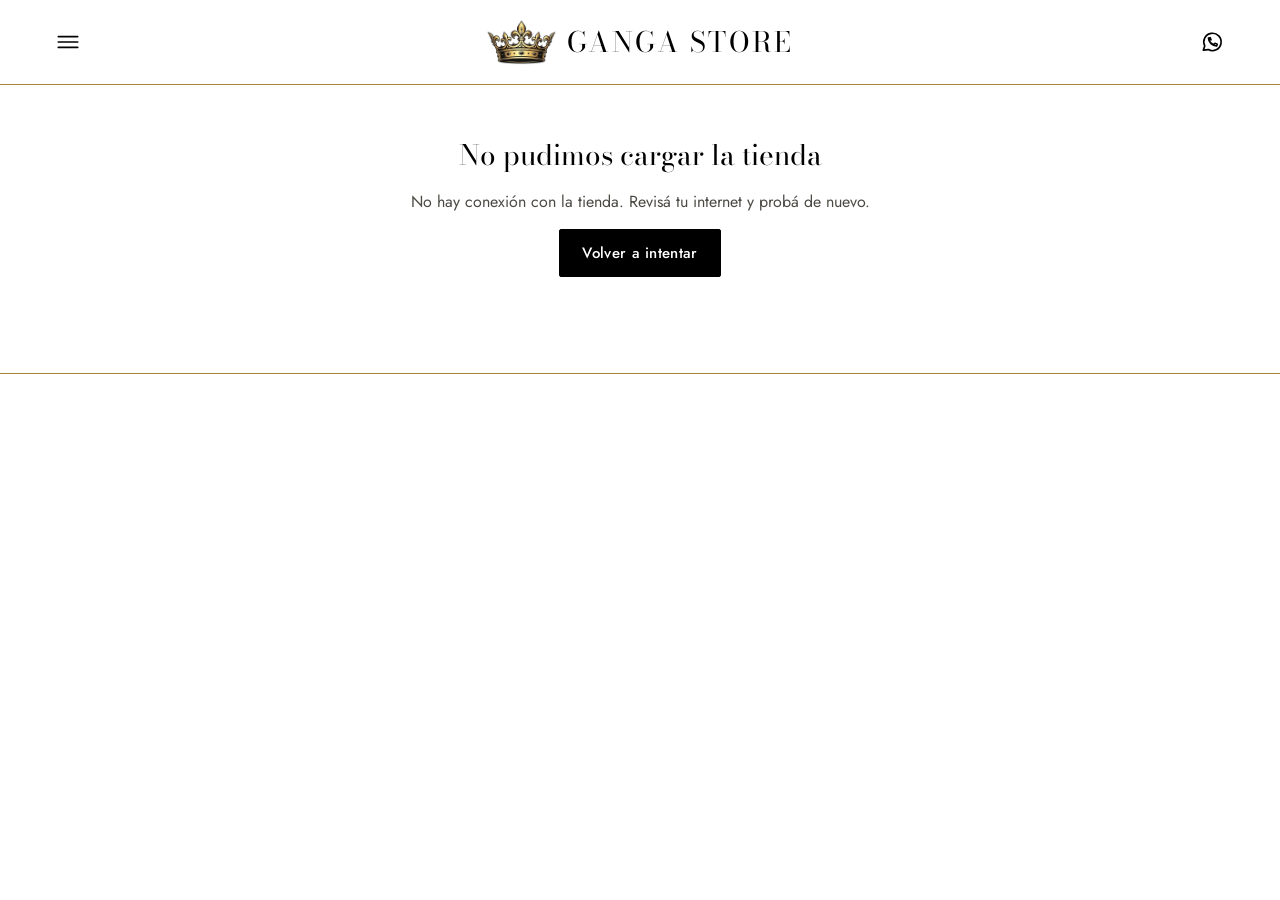
<file: index.html>
<!doctype html>
<html lang="es-AR" data-tema="minimal">
<head>
  <meta charset="utf-8">
  <meta name="viewport" content="width=device-width, initial-scale=1, viewport-fit=cover">
  <title>Ganga Store | Luxury clothing</title>
  <meta name="description" content="Ganga Store: indumentaria de lujo en Argentina. Remeras, chombas, pantalones, camperas y buzos. Consultá por WhatsApp.">
  <meta name="theme-color" content="#ffffff">
  <meta property="og:title" content="Ganga Store | Luxury clothing">
  <meta property="og:description" content="Indumentaria de lujo. Mirá las promos del mes y consultanos por WhatsApp.">
  <meta property="og:image" content="img/marca/apple-touch-icon.png">
  <link rel="icon" type="image/png" href="img/marca/favicon.png">
  <link rel="apple-touch-icon" href="img/marca/apple-touch-icon.png">
  <link rel="preconnect" href="https://tjeaystgaqslgtgkgogw.supabase.co" crossorigin>
  <link rel="preload" href="fuentes/bodoni-moda-latin-opsz-normal.woff2" as="font" type="font/woff2" crossorigin>
  <link rel="stylesheet" href="css/fuentes.css">
  <link rel="stylesheet" href="css/base.css">
  <link rel="stylesheet" href="css/tienda.css">
  <link rel="stylesheet" href="css/temas.css">
</head>
<body>
  <a class="skip" href="#main">Saltar al contenido</a>

  <a class="cinta" id="cinta" hidden></a>

  <header class="cab">
    <div class="cab-in">
      <button class="cab-boton" id="abrirMenu" type="button" aria-label="Ver categorías" aria-expanded="false" aria-controls="cajon"></button>
      <a class="marca" href="#/" aria-label="Ganga Store, ir al inicio">
        <img src="img/marca/corona.png" alt="" width="311" height="203">
        <span class="marca-nombre">GANGA STORE</span>
      </a>
      <a class="cab-boton" id="cabWhatsapp" href="#/contacto" aria-label="Escribinos por WhatsApp"></a>
    </div>
  </header>
  <div class="tema-guirnalda" aria-hidden="true"></div>

  <div class="velo" id="velo"></div>
  <nav class="cajon" id="cajon" aria-label="Categorías" aria-hidden="true">
    <div class="cajon-cab">
      <h2>Categorías</h2>
      <button class="cab-boton" id="cerrarMenu" type="button" aria-label="Cerrar"></button>
    </div>
    <div class="cajon-cuerpo" id="cajonCuerpo"></div>
    <div class="cajon-pie" id="cajonPie"></div>
  </nav>

  <main id="main" tabindex="-1">
    <div class="cargando"><img src="img/marca/corona.png" alt="Cargando la tienda"></div>
  </main>

  <footer class="pie" id="pie"></footer>
  <div class="toast-zona" id="toasts" aria-live="polite"></div>

  <script src="js/config.js"></script>
  <script src="js/core.js"></script>
  <script src="js/db.js"></script>
  <script src="js/temas.js"></script>
  <script src="js/visitas.js"></script>
  <script src="js/tienda.js"></script>
</body>
</html>
</file>
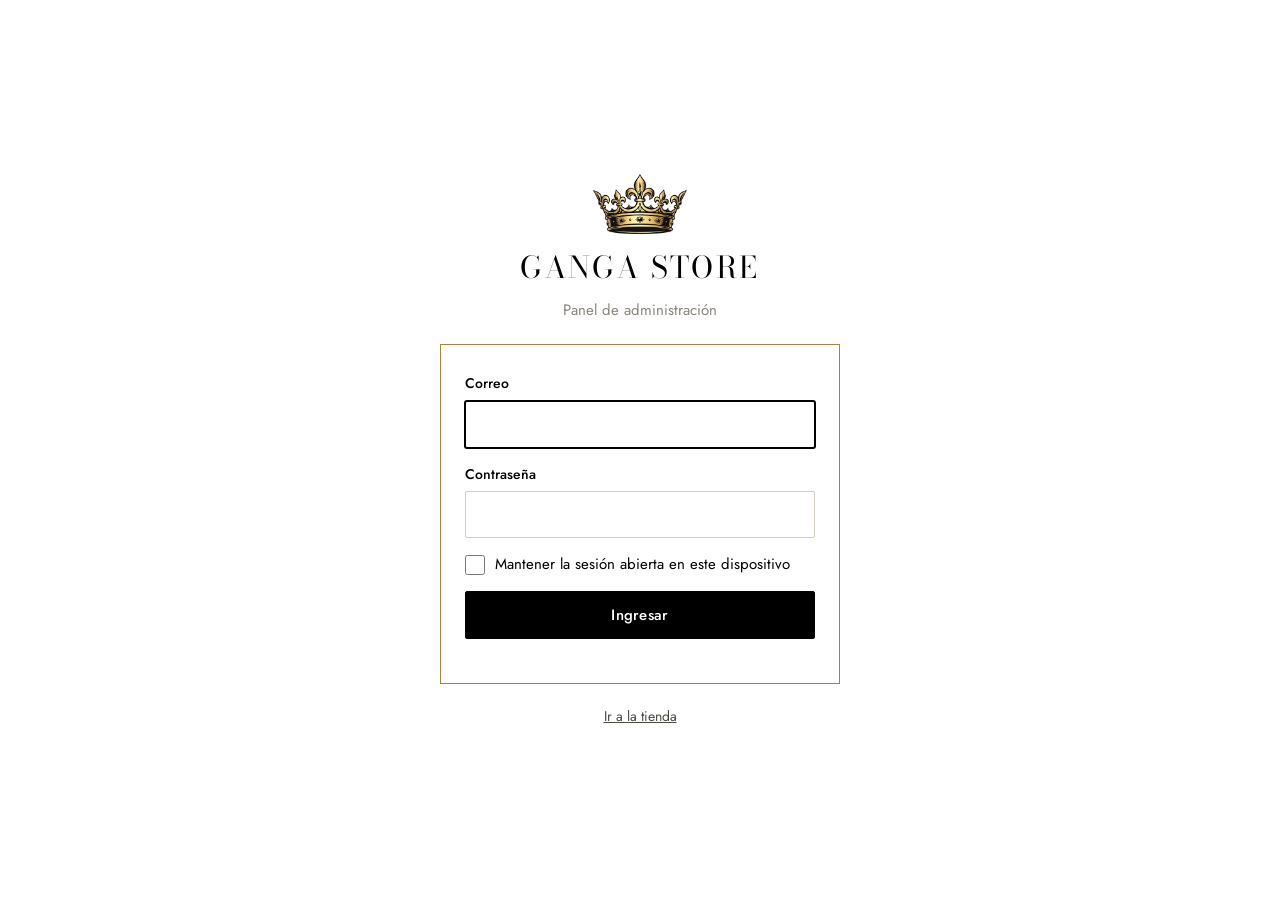
<file: admin.html>
<!doctype html>
<html lang="es-AR" data-tema="minimal">
<head>
  <meta charset="utf-8">
  <meta name="viewport" content="width=device-width, initial-scale=1, viewport-fit=cover">
  <meta name="robots" content="noindex, nofollow">
  <title>Panel | Ganga Store</title>
  <meta name="theme-color" content="#ffffff">
  <link rel="icon" type="image/png" href="img/marca/favicon.png">
  <link rel="apple-touch-icon" href="img/marca/apple-touch-icon.png">
  <link rel="stylesheet" href="css/fuentes.css">
  <link rel="stylesheet" href="css/base.css">
  <link rel="stylesheet" href="css/tienda.css">
  <link rel="stylesheet" href="css/admin.css">
</head>
<body>
  <main class="login"><img src="img/marca/corona.png" alt="Cargando el panel" style="width:72px;opacity:.8"></main>
  <script src="js/config.js"></script>
  <script src="js/vendor/supabase.js"></script>
  <script src="js/core.js"></script>
  <script src="js/db.js"></script>
  <script src="js/temas.js"></script>
  <script src="js/visitas.js"></script>
  <script src="js/admin/base.js"></script>
  <script src="js/admin/panel.js"></script>
  <script src="js/admin/catalogo.js"></script>
  <script src="js/admin/promos.js"></script>
  <script src="js/admin/cuentas.js"></script>
  <script src="js/admin/ajustes.js"></script>
</body>
</html>
</file>
<file: css/fuentes.css>
/* Tipografías alojadas en el propio sitio (licencia SIL Open Font License) */
@font-face { font-family: 'Bodoni Moda'; font-style: normal; font-weight: 400 900; font-display: swap; src: url(../fuentes/bodoni-moda-latin-opsz-normal.woff2) format('woff2-variations'), url(../fuentes/bodoni-moda-latin-opsz-normal.woff2) format('woff2'); }
@font-face { font-family: 'Bodoni Moda'; font-style: italic; font-weight: 400 900; font-display: swap; src: url(../fuentes/bodoni-moda-latin-opsz-italic.woff2) format('woff2-variations'), url(../fuentes/bodoni-moda-latin-opsz-italic.woff2) format('woff2'); }
@font-face { font-family: 'Jost'; font-style: normal; font-weight: 400; font-display: swap; src: url(../fuentes/jost-latin-400-normal.woff2) format('woff2'); }
@font-face { font-family: 'Jost'; font-style: normal; font-weight: 500; font-display: swap; src: url(../fuentes/jost-latin-500-normal.woff2) format('woff2'); }
</file>
<file: css/base.css>
/* Ganga Store — base compartida: tokens, tipografía y controles */
:root {
  --paper: #ffffff;
  --paper-2: #f6f5f2;
  --paper-3: #eeebe5;
  --ink: #000000;
  --ink-2: #4c4943;
  --ink-3: #8a857c;
  --line: #e8e4db;
  --line-2: #d5cfc2;
  --gold: #a8843a;
  --gold-ink: #7c5f24;
  --gold-soft: #f4eddc;
  --accent: #000000;
  --on-accent: #ffffff;
  --hero-bg: #000000;
  --hero-ink: #ffffff;
  --hero-ink-2: #cfc8bb;
  --hero-gold: #d6b66c;
  --cinta-bg: #000000;
  --cinta-ink: #ecdcb3;
  --ok: #2f6b45;
  --warn: #8a5d0c;
  --danger: #a1281d;
  --serif: 'Bodoni Moda', 'Bodoni 72', Didot, 'Times New Roman', serif;
  --sans: 'Jost', Futura, 'Century Gothic', 'Avenir Next', system-ui, sans-serif;
  --r: 2px;
  --gutter: 16px;
  --max: 1240px;
  color-scheme: light;
}
@media (min-width: 720px) { :root { --gutter: 32px; } }

*, *::before, *::after { box-sizing: border-box; }
html { -webkit-text-size-adjust: 100%; scroll-behavior: smooth; }
@media (prefers-reduced-motion: reduce) {
  html { scroll-behavior: auto; }
  *, *::before, *::after { animation-duration: .001ms !important; animation-iteration-count: 1 !important; transition-duration: .001ms !important; }
}
body {
  margin: 0; background: var(--paper); color: var(--ink);
  font-family: var(--sans); font-size: 16px; line-height: 1.55; font-weight: 400;
  -webkit-font-smoothing: antialiased; text-rendering: optimizeLegibility;
  overflow-x: hidden;
}
img, svg { display: block; max-width: 100%; }
a { color: inherit; }
button, input, select, textarea { font: inherit; color: inherit; }
button { cursor: pointer; }
h1, h2, h3, h4 { margin: 0; font-weight: 400; }
p { margin: 0; }
ul, ol { margin: 0; padding: 0; list-style: none; }
fieldset { border: 0; margin: 0; padding: 0; min-width: 0; }
[hidden] { display: none !important; }
:focus-visible { outline: 2px solid var(--gold); outline-offset: 2px; }

.ic { width: 22px; height: 22px; flex: none; }
.serif { font-family: var(--serif); }
.sr { position: absolute !important; width: 1px; height: 1px; overflow: hidden; clip: rect(0 0 0 0); white-space: nowrap; }
.skip { position: absolute; left: 8px; top: -60px; z-index: 100; background: var(--ink); color: var(--paper); padding: 10px 14px; }
.skip:focus { top: 8px; }
.num { font-variant-numeric: tabular-nums; }

/* ---------- botones ---------- */
.btn {
  display: inline-flex; align-items: center; justify-content: center; gap: 10px;
  min-height: 48px; padding: 12px 22px; border: 1px solid var(--accent); border-radius: var(--r);
  background: var(--accent); color: var(--on-accent); text-decoration: none;
  font-size: 15px; font-weight: 500; letter-spacing: .02em; line-height: 1.2;
  transition: background .2s, color .2s, border-color .2s, opacity .2s;
}
.btn:hover { opacity: .88; }
.btn:disabled { opacity: .45; cursor: not-allowed; }
.btn .ic { width: 20px; height: 20px; }
.btn-linea { background: transparent; color: var(--ink); border-color: var(--ink); }
.btn-linea:hover { background: var(--ink); color: var(--paper); opacity: 1; }
.btn-suave { background: var(--paper-2); color: var(--ink); border-color: var(--line); }
.btn-suave:hover { border-color: var(--ink-3); opacity: 1; }
.btn-peligro { background: var(--danger); border-color: var(--danger); color: #fff; }
.btn-chico { min-height: 38px; padding: 8px 14px; font-size: 14px; }
.btn-block { width: 100%; }
.btn-icono { min-height: 40px; width: 40px; padding: 0; background: transparent; border-color: transparent; color: var(--ink); }
.btn-icono:hover { background: var(--paper-2); opacity: 1; }

/* ---------- formularios ---------- */
.campo { display: grid; gap: 6px; }
.campo > span, .etiqueta { font-size: 14px; font-weight: 500; color: var(--ink); }
.campo small, .ayuda { font-size: 13px; color: var(--ink-3); line-height: 1.45; }
.input, .campo :where(input:not([type=checkbox], [type=radio], [type=color], [type=file]), select, textarea) {
  width: 100%; min-height: 46px; padding: 10px 12px; border: 1px solid var(--line-2); border-radius: var(--r);
  background: var(--paper); color: var(--ink); font-size: 16px;
}
.campo :where(textarea) { min-height: 110px; resize: vertical; line-height: 1.5; }
.campo :where(input, select, textarea):focus, .input:focus { outline: none; border-color: var(--ink); box-shadow: 0 0 0 1px var(--ink); }
.campo [aria-invalid="true"] { border-color: var(--danger); }
.error-campo { color: var(--danger); font-size: 13px; }

/* ---------- avisos ---------- */
.toast-zona { position: fixed; left: 50%; bottom: 20px; transform: translateX(-50%); z-index: 90; display: grid; gap: 8px; width: min(92vw, 420px); pointer-events: none; }
.toast { background: var(--ink); color: var(--paper); padding: 12px 16px; border-radius: var(--r); font-size: 15px; box-shadow: 0 8px 30px rgba(0,0,0,.18); animation: toast-in .25s ease-out; pointer-events: auto; }
.toast.error { background: var(--danger); color: #fff; }
@keyframes toast-in { from { transform: translateY(8px); opacity: 0; } }
</file>
<file: css/tienda.css>
/* Ganga Store — vista de clientes */

.envoltura { width: 100%; max-width: var(--max); margin: 0 auto; padding: 0 var(--gutter); }

/* ---------- cinta superior (mensaje del tema o de la promo) ---------- */
.cinta {
  display: block; background: var(--cinta-bg); color: var(--cinta-ink); text-align: center;
  font-size: 13.5px; letter-spacing: .02em; padding: 9px var(--gutter); text-decoration: none; line-height: 1.35;
}
a.cinta:hover { text-decoration: underline; text-underline-offset: 3px; }

/* ---------- cabecera ---------- */
.cab {
  position: sticky; top: 0; z-index: 30; background: var(--paper);
  border-bottom: 1px solid var(--gold);
}
.cab-in { display: grid; grid-template-columns: 48px 1fr 48px; align-items: center; height: 68px; max-width: var(--max); margin: 0 auto; padding: 0 calc(var(--gutter) - 8px); }
.cab-boton { display: grid; place-items: center; width: 48px; height: 48px; border: 0; background: none; color: var(--ink); border-radius: 50%; text-decoration: none; }
.cab-boton:hover { background: var(--paper-2); }
.cab-boton .ic { width: 26px; height: 26px; }
.marca { justify-self: center; display: flex; align-items: center; gap: 10px; text-decoration: none; color: var(--ink); }
.marca img { height: 34px; width: auto; }
.marca-nombre { font-family: var(--serif); font-size: 21px; letter-spacing: .09em; line-height: 1; white-space: nowrap; font-optical-sizing: auto; }
@media (min-width: 720px) {
  .cab-in { height: 84px; }
  .marca img { height: 46px; }
  .marca-nombre { font-size: 28px; }
}
/* guirnalda de temporada: debajo de la cabecera; sobre el cartel principal en el inicio y se va al hacer scroll */
.tema-guirnalda { position: relative; z-index: 5; height: 24px; pointer-events: none; overflow: hidden; color: var(--ink); }
.tema-guirnalda:empty { display: none; }
body.con-hero .tema-guirnalda { margin-bottom: -24px; }
.tema-guirnalda svg { width: 100%; height: 100%; }

/* ---------- cajón de categorías ---------- */
.velo { position: fixed; inset: 0; background: rgba(0,0,0,.42); z-index: 40; opacity: 0; pointer-events: none; transition: opacity .25s; }
.velo.abierto { opacity: 1; pointer-events: auto; }
.cajon {
  position: fixed; top: 0; left: 0; bottom: 0; z-index: 50; width: min(88vw, 380px);
  background: var(--paper); color: var(--ink); transform: translateX(-102%); transition: transform .3s cubic-bezier(.2,.7,.2,1);
  display: flex; flex-direction: column; border-right: 1px solid var(--gold); visibility: hidden;
}
.cajon.abierto { transform: none; visibility: visible; }
.cajon-cab { display: flex; align-items: center; justify-content: space-between; padding: 12px 8px 12px 24px; border-bottom: 1px solid var(--line); }
.cajon-cab h2 { font-family: var(--serif); font-size: 22px; }
.cajon-cuerpo { flex: 1; overflow-y: auto; padding: 8px 0 24px; }
.cajon-cats a, .cajon-links a {
  display: flex; align-items: baseline; justify-content: space-between; gap: 12px;
  padding: 14px 24px; text-decoration: none; color: var(--ink);
}
.cajon-cats a { font-family: var(--serif); font-size: 26px; line-height: 1.15; }
.cajon-cats a small { font-family: var(--sans); font-size: 13px; color: var(--ink-3); }
.cajon-cats a:hover, .cajon-links a:hover, .cajon a[aria-current="page"] { background: var(--paper-2); }
.cajon-cats a[aria-current="page"] { box-shadow: inset 3px 0 0 var(--gold); }
.cajon-links { margin-top: 12px; padding-top: 12px; border-top: 1px solid var(--line); }
.cajon-links a { font-size: 16px; padding: 12px 24px; }
.cajon-pie { padding: 16px 24px 24px; border-top: 1px solid var(--line); font-size: 14px; color: var(--ink-2); }
.estado { display: inline-flex; align-items: center; gap: 8px; }
.estado::before { content: ''; width: 8px; height: 8px; border-radius: 50%; background: var(--ink-3); }
.estado.abierto::before { background: var(--ok); box-shadow: 0 0 0 3px color-mix(in srgb, var(--ok) 20%, transparent); }

/* ---------- héroe de promociones ---------- */
.hero-zona { position: relative; }
.hero-pista { display: flex; overflow-x: auto; scroll-snap-type: x mandatory; scrollbar-width: none; }
.hero-pista::-webkit-scrollbar { display: none; }
.hero {
  position: relative; flex: 0 0 100%; scroll-snap-align: start; overflow: hidden;
  background: var(--hero-bg); color: var(--hero-ink); isolation: isolate;
}
.hero--claro { background: var(--paper); color: var(--ink); --hero-ink: var(--ink); --hero-ink-2: var(--ink-2); --hero-gold: var(--gold); }
.hero--claro .hero-in { outline: 1px solid var(--gold); outline-offset: -12px; }
.hero--imagen { background: #000 var(--hero-img) center / cover no-repeat; }
.hero--imagen::before { content: ''; position: absolute; inset: 0; background: linear-gradient(90deg, rgba(0,0,0,.78), rgba(0,0,0,.35) 70%, rgba(0,0,0,.15)); z-index: -1; }
.hero-in {
  max-width: var(--max); margin: 0 auto; padding: 36px calc(var(--gutter) + 8px) 40px;
  display: grid; gap: 28px; position: relative; z-index: 1;
}
.hero-txt { display: grid; gap: 14px; align-content: start; max-width: 34rem; }
.hero-etiqueta { font-size: 15px; color: var(--hero-gold); letter-spacing: .03em; }
.hero-num { font-family: var(--serif); color: var(--hero-gold); line-height: .78; display: flex; align-items: flex-start; font-size: clamp(8.5rem, 42vw, 15.5rem); letter-spacing: -.04em; margin: 2px 0 6px -.04em; font-optical-sizing: auto; font-variation-settings: 'opsz' 96; }
.hero-num .pc { font-size: .42em; letter-spacing: 0; margin: .06em 0 0 .04em; }
.hero-num .off { font-size: .2em; font-style: italic; letter-spacing: 0; align-self: flex-end; margin: 0 0 .25em .1em; color: var(--hero-ink); }
.hero-tit { font-family: var(--serif); font-size: clamp(2.1rem, 8vw, 3.6rem); line-height: 1.02; letter-spacing: -.01em; text-wrap: balance; }
.hero-desc { color: var(--hero-ink-2); font-size: 17px; max-width: 30rem; text-wrap: pretty; }
.cuenta { display: flex; gap: 6px; align-items: stretch; margin-top: 4px; }
.cuenta-titulo { font-size: 14px; color: var(--hero-ink-2); margin-top: 6px; }
.cuenta-u { min-width: 62px; padding: 8px 6px 7px; text-align: center; border: 1px solid color-mix(in srgb, var(--hero-gold) 55%, transparent); border-radius: var(--r); }
.cuenta-u b { display: block; font-size: 26px; font-weight: 500; line-height: 1.1; font-variant-numeric: tabular-nums; }
.cuenta-u small { font-size: 12px; color: var(--hero-ink-2); }
.hero .btn { justify-self: start; margin-top: 10px; }
.btn-oro { background: var(--hero-gold); border-color: var(--hero-gold); color: var(--hero-bg); }
.hero--claro .btn-oro { background: var(--ink); border-color: var(--ink); color: var(--paper); }
.hero-fotos { display: grid; grid-template-columns: repeat(3, 1fr); gap: 8px; align-self: end; }
.hero-fotos a { display: block; background: var(--paper-2); aspect-ratio: 4 / 5; overflow: hidden; }
.hero-fotos img { width: 100%; height: 100%; object-fit: cover; }
.hero-fotos a:nth-child(2) { transform: translateY(-18px); }
.hero-producto .hero-fotos { grid-template-columns: 1fr; max-width: 420px; }
.hero-producto .hero-fotos a:nth-child(2) { transform: none; }
.tema-hero { position: absolute; top: 0; right: 0; width: 36vw; height: 29vw; pointer-events: none; z-index: 0; opacity: .85; }
@media (min-width: 900px) { .tema-hero { width: 380px; height: 300px; opacity: .9; } }
.tema-hero svg { width: 100%; height: 100%; }
.hero-puntos { position: absolute; left: 0; right: 0; bottom: 12px; display: flex; justify-content: center; gap: 4px; z-index: 2; }
.hero-puntos button { width: 28px; height: 28px; border: 0; background: none; display: grid; place-items: center; padding: 0; }
.hero-puntos button::after { content: ''; width: 8px; height: 8px; border-radius: 50%; border: 1px solid var(--hero-gold); }
.hero-puntos button[aria-current="true"]::after { background: var(--hero-gold); }
@media (min-width: 900px) {
  .hero-in { grid-template-columns: minmax(0, 1fr) minmax(0, 1.05fr); align-items: center; padding: 64px var(--gutter) 72px; gap: 48px; }
  .hero--claro .hero-in { outline-offset: -20px; padding: 72px 56px 80px; }
  .hero-num { font-size: clamp(11rem, 17vw, 16rem); }
  .hero-fotos { gap: 14px; }
  .hero-fotos a:nth-child(2) { transform: translateY(-36px); }
  .hero-producto .hero-fotos { justify-self: center; width: 100%; }
}

/* ---------- secciones ---------- */
.seccion { padding: 56px 0; }
.seccion + .seccion { padding-top: 8px; }
.seccion-cab { display: flex; align-items: baseline; justify-content: space-between; gap: 16px; margin-bottom: 22px; }
.seccion-tit { font-family: var(--serif); font-size: clamp(1.9rem, 6vw, 2.6rem); line-height: 1.05; }
.seccion-cab a { font-size: 15px; color: var(--ink-2); white-space: nowrap; text-underline-offset: 4px; }
.regla { display: flex; align-items: center; gap: 12px; color: var(--gold); margin: 0 auto; width: min(100%, 420px); }
.regla::before, .regla::after { content: ''; flex: 1; height: 1px; background: currentColor; }
.regla i { width: 7px; height: 7px; border: 1px solid currentColor; transform: rotate(45deg); }

/* producto del mes */
.pdm { display: grid; gap: 24px; }
.pdm-foto { display: block; background: var(--paper-2); aspect-ratio: 4 / 5; overflow: hidden; }
.pdm-foto img { width: 100%; height: 100%; object-fit: cover; }
.pdm-info { display: grid; gap: 14px; align-content: center; max-width: 30rem; }
.pdm-etq { color: var(--gold-ink); font-size: 15px; letter-spacing: .03em; display: flex; align-items: center; gap: 8px; }
.pdm-etq .ic { width: 18px; height: 18px; }
.pdm-nombre { font-family: var(--serif); font-size: clamp(2rem, 7vw, 3.2rem); line-height: 1.04; text-wrap: balance; }
.pdm-nota { color: var(--ink-2); font-size: 17px; text-wrap: pretty; }
.pdm .btn { justify-self: start; margin-top: 6px; }
@media (min-width: 820px) { .pdm { grid-template-columns: 1fr 1fr; gap: 56px; } .pdm-foto { aspect-ratio: 1 / 1.05; } }

/* categorías */
.cats { display: grid; grid-auto-flow: column; grid-auto-columns: 46%; gap: 12px; overflow-x: auto; scroll-snap-type: x mandatory; padding-bottom: 6px; scrollbar-width: thin; }
.cat { scroll-snap-align: start; text-decoration: none; color: var(--ink); display: grid; gap: 10px; }
.cat-foto { background: var(--paper-2); aspect-ratio: 3 / 4; overflow: hidden; }
.cat-foto img { width: 100%; height: 100%; object-fit: cover; transition: transform .5s ease; }
.cat:hover .cat-foto img { transform: scale(1.03); }
.cat-nombre { font-family: var(--serif); font-size: 22px; line-height: 1.1; }
.cat-nombre small { display: block; font-family: var(--sans); font-size: 13px; color: var(--ink-3); margin-top: 2px; }
@media (min-width: 720px) { .cats { grid-auto-columns: calc((100% - 48px) / 5); } }

/* ---------- grilla de productos ---------- */
.grilla { display: grid; grid-template-columns: repeat(2, minmax(0, 1fr)); gap: 28px 12px; }
@media (min-width: 720px) { .grilla { grid-template-columns: repeat(3, minmax(0, 1fr)); gap: 40px 20px; } }
@media (min-width: 1080px) { .grilla { grid-template-columns: repeat(4, minmax(0, 1fr)); } }
.card { display: grid; gap: 8px; align-content: start; min-width: 0; }
.card-foto { position: relative; display: block; background: var(--paper-2); aspect-ratio: 4 / 5; overflow: hidden; }
.card-foto img { width: 100%; height: 100%; object-fit: cover; transition: opacity .2s; }
.badge { position: absolute; left: 8px; top: 8px; background: var(--ink); color: var(--hero-gold); font-size: 13px; font-weight: 500; padding: 3px 8px; border-radius: var(--r); letter-spacing: .02em; }
.card-colores { display: flex; flex-wrap: wrap; gap: 2px; margin: 2px 0 0 -6px; }
.card-nombre { font-size: 15.5px; line-height: 1.35; text-decoration: none; color: var(--ink); }
.card-nombre:hover { text-decoration: underline; text-underline-offset: 3px; }
.precio { display: flex; flex-wrap: wrap; align-items: baseline; gap: 2px 8px; font-variant-numeric: tabular-nums; }
.precio strong { font-weight: 500; }
.precio s { color: var(--ink-3); font-size: .9em; }

/* círculos de color */
.sw { position: relative; width: 32px; height: 32px; border: 0; padding: 0; background: none; display: grid; place-items: center; border-radius: 50%; }
.sw::before { content: ''; width: 18px; height: 18px; border-radius: 50%; background: var(--c); box-shadow: inset 0 0 0 1px rgba(0,0,0,.14); }
.sw::after { content: ''; position: absolute; inset: 4px; border-radius: 50%; border: 1px solid transparent; transition: border-color .15s; }
.sw[aria-pressed="true"]::after { border-color: var(--ink); }
.sw:hover::after { border-color: var(--ink-3); }
.sw-grande { width: 48px; height: 48px; }
.sw-grande::before { width: 32px; height: 32px; }
.sw-grande::after { inset: 3px; border-width: 1.5px; }
.sw-grande[aria-pressed="true"]::after { border-color: var(--gold); }

/* ---------- listado de categoría ---------- */
.migas { display: flex; flex-wrap: wrap; gap: 6px; font-size: 14px; color: var(--ink-3); padding: 18px 0 8px; }
.migas a { color: var(--ink-2); text-decoration: none; }
.migas a:hover { text-decoration: underline; }
.migas span[aria-hidden] { color: var(--line-2); }
.listado-cab { display: grid; gap: 4px; padding: 6px 0 20px; }
.listado-cab h1 { font-family: var(--serif); font-size: clamp(2.4rem, 10vw, 4rem); line-height: 1; }
.listado-cab p { color: var(--ink-3); font-size: 15px; }
.filtros { display: flex; flex-wrap: wrap; gap: 10px 16px; align-items: center; justify-content: space-between; padding: 12px 0; margin-bottom: 22px; border-top: 1px solid var(--line); border-bottom: 1px solid var(--line); }
.chips { display: flex; flex-wrap: wrap; gap: 6px; }
.chip { min-width: 44px; min-height: 40px; padding: 6px 12px; border: 1px solid var(--line-2); background: var(--paper); border-radius: var(--r); font-size: 14px; font-variant-numeric: tabular-nums; }
.chip:hover { border-color: var(--ink); }
.chip[aria-pressed="true"], .chip:has(input:checked) { background: var(--ink); color: var(--paper); border-color: var(--ink); }
.chip input { position: absolute; opacity: 0; pointer-events: none; }
label.chip { display: inline-grid; place-items: center; cursor: pointer; position: relative; }
label.chip:has(input:focus-visible) { outline: 2px solid var(--gold); outline-offset: 2px; }
.orden { display: flex; align-items: center; gap: 8px; font-size: 14px; color: var(--ink-2); }
.orden select { min-height: 40px; border: 1px solid var(--line-2); background: var(--paper); padding: 6px 10px; border-radius: var(--r); }
.vacio { padding: 48px 0; text-align: center; color: var(--ink-2); display: grid; gap: 14px; justify-items: center; }
.vacio h2 { font-family: var(--serif); font-size: 28px; color: var(--ink); }

/* ---------- detalle de producto ---------- */
.det { display: grid; gap: 28px; padding-bottom: 24px; }
.det-galeria { min-width: 0; }
.det-fotos { display: flex; overflow-x: auto; scroll-snap-type: x mandatory; scrollbar-width: none; background: var(--paper-2); }
.det-fotos::-webkit-scrollbar { display: none; }
.det-fotos img { flex: 0 0 100%; width: 100%; aspect-ratio: 4 / 5; object-fit: cover; scroll-snap-align: center; }
.det-miniaturas { display: flex; gap: 8px; margin-top: 8px; }
.det-miniaturas button { width: 56px; aspect-ratio: 4 / 5; padding: 0; border: 1px solid transparent; background: var(--paper-2); overflow: hidden; opacity: .65; }
.det-miniaturas button[aria-current="true"] { border-color: var(--ink); opacity: 1; }
.det-miniaturas img { width: 100%; height: 100%; object-fit: cover; }
.det-colores { margin-top: 14px; display: grid; gap: 6px; }
.det-colores-txt { font-size: 15px; color: var(--ink-2); }
.det-colores-txt b { color: var(--ink); font-weight: 500; }
.det-colores .sws { display: flex; flex-wrap: wrap; gap: 2px; margin-left: -8px; }
.det-info { display: grid; gap: 18px; align-content: start; }
.det-cat { font-size: 15px; color: var(--gold-ink); text-decoration: none; }
.det-nombre { font-family: var(--serif); font-size: clamp(2.1rem, 8vw, 3.2rem); line-height: 1.04; text-wrap: balance; margin-top: -8px; }
.det-precio { font-size: 22px; }
.det-precio s { font-size: 17px; }
.det-promo { display: grid; gap: 2px; padding: 12px 14px; background: var(--gold-soft); border-left: 2px solid var(--gold); font-size: 15px; color: var(--ink); }
.det-promo span { color: var(--ink-2); font-size: 14px; }
.det-talles legend { font-size: 15px; font-weight: 500; margin-bottom: 8px; }
.det-talles .chip { min-width: 52px; min-height: 46px; font-size: 15px; }
.det-aviso { color: var(--danger); font-size: 14px; margin-top: 8px; }
.det-acciones { display: grid; gap: 10px; }
.det-desc { border-top: 1px solid var(--line); padding-top: 18px; color: var(--ink-2); font-size: 16px; line-height: 1.7; max-width: 36rem; white-space: pre-line; }
.det-desc h2 { font-family: var(--serif); font-size: 22px; color: var(--ink); margin-bottom: 6px; }
@media (min-width: 900px) {
  .det { grid-template-columns: minmax(0, 1.15fr) minmax(0, .85fr); gap: 56px; }
  .det-info { position: sticky; top: 110px; }
  .det-miniaturas button { width: 72px; }
}

/* ---------- contacto ---------- */
.contacto { display: grid; gap: 32px; }
.contacto-lista { border-top: 1px solid var(--ink); }
.contacto-fila {
  display: grid; grid-template-columns: 44px 1fr auto; align-items: center; gap: 4px 14px;
  padding: 16px 4px; border-bottom: 1px solid var(--line); text-decoration: none; color: var(--ink);
}
.contacto-fila:hover { background: var(--paper-2); }
.contacto-fila .ico { width: 44px; height: 44px; border: 1px solid var(--gold); border-radius: 50%; display: grid; place-items: center; color: var(--gold-ink); }
.contacto-fila .t { font-family: var(--serif); font-size: 24px; line-height: 1.1; }
.contacto-fila .d { display: block; font-family: var(--sans); font-size: 14px; color: var(--ink-3); margin-top: 2px; }
.contacto-fila > .ic { color: var(--ink-3); width: 20px; height: 20px; }
.horario { display: grid; gap: 10px; align-content: start; }
.horario h3 { font-family: var(--serif); font-size: 24px; }
.horario dl { display: grid; grid-template-columns: auto 1fr; gap: 6px 16px; margin: 0; font-size: 15px; }
.horario dt { color: var(--ink-2); }
.horario dd { margin: 0; font-variant-numeric: tabular-nums; }
.horario .zona { font-size: 13px; color: var(--ink-3); }
@media (min-width: 820px) { .contacto { grid-template-columns: 1.4fr 1fr; gap: 64px; } }

/* ---------- pie ---------- */
.pie { margin-top: 48px; border-top: 1px solid var(--gold); padding: 48px 0 32px; text-align: center; }
.pie-marca { display: grid; justify-items: center; gap: 10px; }
.pie-marca img { height: 64px; width: auto; }
.pie-marca .marca-nombre { font-size: 30px; }
.pie-marca .tagline { font-family: var(--serif); color: var(--gold-ink); letter-spacing: .28em; font-size: 14px; text-transform: uppercase; }
.pie-datos { display: grid; gap: 6px; margin-top: 26px; font-size: 14px; color: var(--ink-2); }
.pie-datos a { color: inherit; }
.pie-legal { margin-top: 28px; font-size: 13px; color: var(--ink-3); display: flex; flex-wrap: wrap; justify-content: center; gap: 4px 18px; }
.pie-legal a { color: inherit; }

/* ---------- vista previa ---------- */
.previa { position: fixed; left: 0; right: 0; bottom: 0; z-index: 60; background: var(--gold); color: #000; display: flex; flex-wrap: wrap; gap: 6px 16px; align-items: center; justify-content: center; padding: 10px 16px; font-size: 14px; }
.previa a { color: #000; font-weight: 500; }
body.con-previa { padding-bottom: 52px; }

/* ---------- carga ---------- */
.cargando { min-height: 60vh; display: grid; place-items: center; color: var(--ink-3); }
.cargando img { width: 72px; opacity: .9; animation: latido 1.6s ease-in-out infinite; }
@keyframes latido { 50% { opacity: .35; } }

/* ---------- página de mantenimiento (tienda suspendida) ---------- */
body.en-mantenimiento { background: var(--paper); }
.mant { min-height: 100vh; min-height: 100dvh; display: grid; place-content: center; justify-items: center; gap: 14px; padding: 32px var(--gutter); text-align: center; }
.mant img { width: 108px; height: auto; margin-bottom: 4px; }
.mant .marca-nombre { font-size: 26px; }
.mant .regla { width: min(100%, 260px); }
.mant h1 { font-family: var(--serif); font-size: clamp(2.2rem, 8vw, 3.4rem); line-height: 1.05; margin-top: 10px; text-wrap: balance; }
.mant p:last-child { color: var(--ink-2); font-size: 17px; max-width: 28rem; text-wrap: pretty; }
</file>
<file: css/temas.css>
/* Ganga Store — diseños de temporada (se activan con <html data-tema="...">) */

/* Navidad: verde inglés, rojo y dorado. Es verano en Argentina: luces y adornos, sin nieve. */
[data-tema="navidad"] {
  --accent: #1f4a33; --hero-bg: #173826; --hero-gold: #e0bd6a; --hero-ink-2: #cdd8cc;
  --cinta-bg: #9e1b22; --cinta-ink: #fbeed0; --gold-soft: #f6efdc;
}
[data-tema="navidad"] .cab { border-bottom-color: #9e1b22; }

/* Año Nuevo: negro profundo y dorado brillante */
[data-tema="anonuevo"] {
  --hero-bg: #050505; --hero-gold: #e6c56f; --cinta-bg: #050505; --cinta-ink: #e6c56f;
}

/* Halloween: modo oscuro con naranja calabaza y violeta */
[data-tema="halloween"] {
  color-scheme: dark;
  --paper: #16110f; --paper-2: #221b18; --paper-3: #2b2320;
  --ink: #f4ece2; --ink-2: #c9bcad; --ink-3: #9a8d7f;
  --line: #3a2f2a; --line-2: #54463e;
  --gold: #e8761b; --gold-ink: #f0a35e; --gold-soft: #2e2016;
  --accent: #e8761b; --on-accent: #16110f;
  --hero-bg: #0e0a09; --hero-gold: #f08a2c; --hero-ink-2: #c9bcad;
  --cinta-bg: #5b2a86; --cinta-ink: #fff1e2;
}
[data-tema="halloween"] .marca img, [data-tema="halloween"] .pie-marca img { filter: drop-shadow(0 0 10px rgba(232,118,27,.35)); }
[data-tema="halloween"] .badge { background: #e8761b; color: #16110f; }
[data-tema="halloween"] .tema-guirnalda { color: #f4ece2; }
[data-tema="halloween"] .velo { background: rgba(0,0,0,.6); }

/* Fechas patrias: celeste y blanco con el Sol de Mayo */
[data-tema="patrio"] {
  --accent: #1d4f80; --hero-bg: #12365c; --hero-gold: #f0c64a; --hero-ink-2: #d4e3f2;
  --cinta-bg: #75aadb; --cinta-ink: #0d2a47; --gold-soft: #eaf2fa;
}
[data-tema="patrio"] .cab { border-bottom-color: #75aadb; }

/* Día de la Madre: rosa empolvado y dorado */
[data-tema="madre"] {
  --accent: #8e3a4c; --paper-2: #fbf4f2; --gold-soft: #f9e8e7;
  --hero-bg: #5d2836; --hero-gold: #f1c7a8; --hero-ink-2: #f0d9d9;
  --cinta-bg: #f4dcdc; --cinta-ink: #5d2836;
}
/* Día del Padre: azul marino y camel */
[data-tema="padre"] {
  --accent: #1f3354; --hero-bg: #1f3354; --hero-gold: #d9b878; --hero-ink-2: #cdd5e2;
  --cinta-bg: #1f3354; --cinta-ink: #ecdcb3;
}
/* Día del Amigo: verde azulado */
[data-tema="amigo"] {
  --accent: #1f6c65; --hero-bg: #174f4a; --hero-gold: #f0cf7c; --hero-ink-2: #cfe3df;
  --cinta-bg: #1f6c65; --cinta-ink: #f6ecd2;
}
/* Día de las Infancias: colores primarios suaves */
[data-tema="ninez"] {
  --accent: #c8433a; --hero-bg: #24346b; --hero-gold: #ffd166; --hero-ink-2: #d9def2;
  --cinta-bg: #ffd166; --cinta-ink: #24346b;
}
/* Primavera: verdes frescos y flores */
[data-tema="primavera"] {
  --accent: #3f6a2a; --paper-2: #f5f7ef; --gold-soft: #eef4e2;
  --hero-bg: #2f4f22; --hero-gold: #f4d77c; --hero-ink-2: #dbe7cc;
  --cinta-bg: #e6efd5; --cinta-ink: #2f4f22;
}
/* Pascuas: lavanda */
[data-tema="pascuas"] {
  --accent: #5e4a86; --paper-2: #f7f4fa; --hero-bg: #43356a; --hero-gold: #f2d38a; --hero-ink-2: #ddd4ee;
  --cinta-bg: #ece4f6; --cinta-ink: #43356a;
}
/* Carnaval: fucsia y confeti */
[data-tema="carnaval"] {
  --accent: #b32a5d; --hero-bg: #2a1b4d; --hero-gold: #ffc94a; --hero-ink-2: #e1d7f2;
  --cinta-bg: #b32a5d; --cinta-ink: #fff3d9;
}
/* San Valentín: rojo profundo */
[data-tema="sanvalentin"] {
  --accent: #96202f; --hero-bg: #5a1320; --hero-gold: #f3c1b5; --hero-ink-2: #f1d6d6;
  --cinta-bg: #96202f; --cinta-ink: #fde9e4;
}

/* ---------- animaciones de las decoraciones (suaves; se apagan con movimiento reducido) ---------- */
.tw { animation: titilar 2.4s ease-in-out infinite; }
@keyframes titilar { 50% { opacity: .35; } }
.bnd { transform-box: fill-box; transform-origin: top center; animation: banderin 3.2s ease-in-out infinite; }
@keyframes banderin { 50% { transform: rotate(4deg); } }
.bat { animation: murcielago 5s ease-in-out infinite; }
@keyframes murcielago { 50% { transform: translate(0, -8px); } }
.globo { animation: globo 4s ease-in-out infinite; }
@keyframes globo { 50% { transform: translateY(-6px); } }
.fw { animation: fuego 2.8s ease-out infinite; transform-box: view-box; }
@keyframes fuego { 0% { opacity: 0; } 20% { opacity: 1; } 70% { opacity: .9; } 100% { opacity: 0; } }
[data-tema="halloween"] .sw::before, [data-tema="halloween"] .punto-color { box-shadow: inset 0 0 0 1px rgba(255,255,255,.28); }
</file>
<file: css/admin.css>
/* Ganga Store — panel de administración */
body.adm-body { background: var(--paper-2); }

/* ---------- ingreso ---------- */
.login { min-height: 100vh; min-height: 100dvh; display: grid; place-items: center; padding: 24px 16px; background: var(--paper); }
.login-caja { width: min(100%, 400px); display: grid; gap: 22px; }
.login-marca { display: grid; justify-items: center; gap: 8px; text-align: center; }
.login-marca img { height: 64px; width: auto; }
.login-marca h1 { font-family: var(--serif); font-size: 30px; letter-spacing: .08em; }
.login-marca p { color: var(--ink-3); font-size: 15px; }
.login form { display: grid; gap: 16px; padding: 28px 24px; border: 1px solid var(--gold); background: var(--paper); }
.login .error { color: var(--danger); font-size: 14px; }
.login-pie { text-align: center; font-size: 14px; }
.login-pie a { color: var(--ink-2); }
.check { display: flex; gap: 10px; align-items: flex-start; font-size: 15px; cursor: pointer; line-height: 1.4; }
.check input { width: 20px; height: 20px; margin: 0; accent-color: var(--ink); flex: none; margin-top: 1px; }
.check small { display: block; color: var(--ink-3); font-size: 13px; }

/* ---------- estructura ---------- */
.adm { display: grid; min-height: 100vh; min-height: 100dvh; }
@media (min-width: 980px) { .adm { grid-template-columns: 248px minmax(0, 1fr); } }
.adm-nav {
  background: var(--paper); border-right: 1px solid var(--gold); display: flex; flex-direction: column;
  position: fixed; inset: 0 auto 0 0; width: min(86vw, 280px); z-index: 50; transform: translateX(-102%); transition: transform .28s cubic-bezier(.2,.7,.2,1); visibility: hidden;
}
.adm-nav.abierto { transform: none; visibility: visible; }
@media (min-width: 980px) { .adm-nav { position: sticky; top: 0; height: 100vh; width: auto; transform: none; visibility: visible; } }
.adm-velo { position: fixed; inset: 0; background: rgba(0,0,0,.4); z-index: 45; opacity: 0; pointer-events: none; transition: opacity .25s; }
.adm-velo.abierto { opacity: 1; pointer-events: auto; }
.adm-marca { display: flex; align-items: center; gap: 10px; padding: 22px 20px 18px; border-bottom: 1px solid var(--line); text-decoration: none; color: var(--ink); }
.adm-marca img { height: 30px; width: auto; }
.adm-marca span { font-family: var(--serif); font-size: 19px; letter-spacing: .07em; line-height: 1; }
.adm-marca small { display: block; font-family: var(--sans); letter-spacing: 0; font-size: 12.5px; color: var(--ink-3); margin-top: 4px; }
.adm-links { flex: 1; overflow-y: auto; padding: 12px 0; }
.adm-links a { display: flex; align-items: center; gap: 12px; padding: 11px 20px; color: var(--ink-2); text-decoration: none; font-size: 15.5px; }
.adm-links a:hover { background: var(--paper-2); color: var(--ink); }
.adm-links a[aria-current="page"] { color: var(--ink); background: var(--paper-2); box-shadow: inset 3px 0 0 var(--gold); font-weight: 500; }
.adm-links .ic { width: 20px; height: 20px; }
.adm-links .sep { margin: 12px 20px; border-top: 1px solid var(--line); }
.adm-usuario { border-top: 1px solid var(--line); padding: 14px 12px 14px 20px; display: flex; align-items: center; gap: 10px; }
.avatar { width: 36px; height: 36px; border-radius: 50%; display: grid; place-items: center; background: var(--gold-soft); color: var(--gold-ink); font-family: var(--serif); font-size: 17px; flex: none; }
.adm-usuario div { flex: 1; min-width: 0; line-height: 1.3; }
.adm-usuario b { display: block; font-weight: 500; font-size: 14.5px; overflow: hidden; text-overflow: ellipsis; white-space: nowrap; }
.adm-usuario small { color: var(--ink-3); font-size: 13px; }

.adm-main { min-width: 0; display: flex; flex-direction: column; }
.adm-top {
  position: sticky; top: 0; z-index: 30; background: var(--paper); border-bottom: 1px solid var(--line);
  display: flex; align-items: center; gap: 8px; padding: 10px 12px; min-height: 64px;
}
@media (min-width: 980px) { .adm-top { padding: 12px 32px; } .adm-top .solo-movil { display: none; } }
.adm-top h1 { font-family: var(--serif); font-size: 24px; flex: 1; min-width: 0; overflow: hidden; text-overflow: ellipsis; white-space: nowrap; }
@media (min-width: 720px) { .adm-top h1 { font-size: 28px; } }
/* indicador de guardado */
.guardado { display: flex; align-items: center; min-height: 40px; }
.guardado .g-txt { display: inline-flex; align-items: center; gap: 6px; font-size: 14.5px; color: var(--ink-3); white-space: nowrap; padding: 0 6px; }
.guardado .g-txt.ok { color: var(--ok); }
.guardado .g-txt .ic, .guardado .btn .ic { width: 18px; height: 18px; }
.guardado .btn { min-height: 40px; padding: 6px 12px; font-size: 14px; white-space: nowrap; }
.girando .ic { animation: girar 1s linear infinite; }
@keyframes girar { to { transform: rotate(360deg); } }
@media (max-width: 480px) { .guardado .btn span { max-width: 9.5em; overflow: hidden; text-overflow: ellipsis; } }
.pub-estado { display: flex; align-items: center; gap: 10px; }
.pub-estado .punto { display: none; font-size: 13.5px; color: var(--warn); align-items: center; gap: 6px; white-space: nowrap; }
.pub-estado .punto::before { content: ''; width: 8px; height: 8px; border-radius: 50%; background: var(--warn); }
@media (min-width: 720px) { .pub-estado.sucio .punto { display: inline-flex; } }
.pub-estado .btn { min-height: 42px; padding: 8px 16px; }
.btn-publicar[data-sucio="false"] { background: var(--paper); color: var(--ink-3); border-color: var(--line-2); }
.adm-cont { padding: 20px 16px 96px; width: 100%; max-width: 1180px; }
@media (min-width: 980px) { .adm-cont { padding: 28px 32px 80px; } }

/* ---------- bloques ---------- */
.bloque { background: var(--paper); border: 1px solid var(--line); padding: 20px; }
@media (min-width: 720px) { .bloque { padding: 24px 28px; } }
.bloque + .bloque, .bloque + .fila-tiles, .fila-tiles + .bloque, .aviso + .bloque { margin-top: 16px; }
.bloque-cab { display: flex; flex-wrap: wrap; align-items: center; justify-content: space-between; gap: 12px; margin-bottom: 18px; }
.bloque-cab h2 { font-family: var(--serif); font-size: 24px; line-height: 1.15; }
.bloque-cab p { color: var(--ink-3); font-size: 14.5px; width: 100%; margin-top: -8px; }
.bloque h3 { font-size: 16px; font-weight: 500; margin-bottom: 10px; }
.saludo { margin-bottom: 18px; }
.saludo h2 { font-family: var(--serif); font-size: clamp(28px, 6vw, 38px); line-height: 1.1; }
.saludo p { color: var(--ink-3); font-size: 15px; margin-top: 4px; }

.aviso { display: flex; gap: 12px; align-items: flex-start; padding: 14px 16px; border: 1px solid var(--gold); background: var(--gold-soft); font-size: 15px; margin-bottom: 16px; }
.aviso .ic { color: var(--gold-ink); margin-top: 1px; }
.aviso div { flex: 1; display: grid; gap: 8px; }
.aviso.peligro { border-color: var(--danger); background: #fbeeec; }
.aviso.peligro .ic { color: var(--danger); }
.aviso .acciones { display: flex; flex-wrap: wrap; gap: 8px; }

.fila-tiles { display: grid; grid-template-columns: repeat(2, minmax(0, 1fr)); gap: 1px; background: var(--line); border: 1px solid var(--line); }
@media (min-width: 720px) { .fila-tiles { grid-template-columns: repeat(4, minmax(0, 1fr)); } }
.tile { background: var(--paper); padding: 16px 18px; display: grid; gap: 2px; }
.tile span { font-size: 14px; color: var(--ink-2); }
.tile b { font-size: 30px; font-weight: 500; line-height: 1.15; font-variant-numeric: tabular-nums; }
.tile small { font-size: 13px; color: var(--ink-3); }

.pasos { display: grid; gap: 10px; counter-reset: paso; }
.pasos li { display: flex; gap: 12px; align-items: center; font-size: 15px; }
.pasos li::before { counter-increment: paso; content: counter(paso); width: 28px; height: 28px; border-radius: 50%; border: 1px solid var(--line-2); display: grid; place-items: center; font-size: 13px; color: var(--ink-3); flex: none; }
.pasos li.hecho::before { content: '✓'; background: var(--ok); border-color: var(--ok); color: #fff; }
.pasos li.hecho span { color: var(--ink-3); text-decoration: line-through; }
.pasos li a { margin-left: auto; font-size: 14px; color: var(--ink); white-space: nowrap; }

/* control segmentado */
.segmentos { display: inline-flex; border: 1px solid var(--line-2); border-radius: var(--r); padding: 2px; background: var(--paper-2); }
.segmentos button { border: 0; background: none; padding: 7px 14px; font-size: 14.5px; color: var(--ink-2); border-radius: 1px; min-height: 36px; }
.segmentos button[aria-pressed="true"] { background: var(--ink); color: var(--paper); }

/* ---------- gráfico de visitas ---------- */
.grafico { position: relative; margin-top: 8px; transition: opacity .2s; }
.grafico.cargando-datos { opacity: .45; }
.grafico svg { width: 100%; height: auto; overflow: visible; }
.grafico .eje text { font-size: 12px; fill: var(--ink-3); font-family: var(--sans); }
.grafico .grilla-l { stroke: var(--line); stroke-width: 1; }
.grafico .base-l { stroke: var(--line-2); stroke-width: 1; }
.grafico .barra { fill: var(--gold); transition: fill .15s; pointer-events: none; }
.grafico .barra.actual { fill: var(--ink); }
.grafico .hit { fill: transparent; cursor: default; outline: none; }
.grafico .hit:hover + .barra, .grafico .hit:focus + .barra { fill: var(--gold-ink); }
.grafico .hit:hover + .barra.actual, .grafico .hit:focus + .barra.actual { fill: var(--ink-2); }
.grafico .valor { font-size: 12.5px; fill: var(--ink); font-family: var(--sans); font-weight: 500; pointer-events: none; }
.tooltip { position: absolute; pointer-events: none; background: var(--paper); border: 1px solid var(--line-2); box-shadow: 0 6px 24px rgba(0,0,0,.1); padding: 8px 12px; font-size: 13.5px; line-height: 1.35; transform: translate(-50%, calc(-100% - 10px)); white-space: nowrap; z-index: 2; }
.tooltip b { display: block; font-size: 17px; font-weight: 500; font-variant-numeric: tabular-nums; }
.tooltip span { color: var(--ink-2); }
.grafico-pie { display: flex; flex-wrap: wrap; justify-content: space-between; gap: 8px 16px; margin-top: 14px; font-size: 13.5px; color: var(--ink-3); }
.grafico-pie button { border: 0; background: none; padding: 0; color: var(--ink); text-decoration: underline; text-underline-offset: 3px; font-size: 13.5px; }
.tabla-datos { width: 100%; border-collapse: collapse; margin-top: 12px; font-size: 14.5px; }
.tabla-datos th, .tabla-datos td { text-align: left; padding: 8px 10px; border-bottom: 1px solid var(--line); }
.tabla-datos td:last-child, .tabla-datos th:last-child { text-align: right; font-variant-numeric: tabular-nums; }
.tabla-datos th { font-weight: 500; color: var(--ink-2); }
.error-datos { padding: 28px 0; display: grid; gap: 12px; justify-items: start; color: var(--ink-2); }

/* ---------- listas ---------- */
.barra-herr { display: flex; flex-wrap: wrap; gap: 10px; align-items: center; margin-bottom: 16px; }
.barra-herr .buscar { flex: 1 1 220px; position: relative; }
.barra-herr .buscar .ic { position: absolute; left: 12px; top: 50%; transform: translateY(-50%); color: var(--ink-3); width: 18px; height: 18px; }
.barra-herr .buscar input { padding-left: 38px; }
.barra-herr select { width: auto; min-width: 160px; }
.lista { background: var(--paper); border: 1px solid var(--line); }
.item { display: grid; grid-template-columns: var(--th, 56px) minmax(0, 1fr); gap: 4px 14px; align-items: center; padding: 14px 16px; border-bottom: 1px solid var(--line); }
.item:last-child { border-bottom: 0; }
.item-foto { width: 56px; aspect-ratio: 4 / 5; background: var(--paper-2); overflow: hidden; }
.item-foto img { width: 100%; height: 100%; object-fit: cover; }
.item-txt { min-width: 0; }
.item-txt b { display: block; font-weight: 500; font-size: 16px; line-height: 1.3; }
.item-txt small { color: var(--ink-3); font-size: 14px; }
.item-meta { display: flex; flex-wrap: wrap; gap: 6px; align-items: center; margin-top: 6px; }
.item-acc { display: flex; flex-wrap: wrap; gap: 6px; grid-column: 1 / -1; margin-top: 6px; }
@media (min-width: 760px) {
  .item { grid-template-columns: var(--th, 56px) minmax(0, 1fr) auto; }
  .item-acc { grid-column: auto; justify-content: flex-end; margin-top: 0; }
}
.item-acc .btn { min-height: 38px; padding: 6px 12px; font-size: 14px; }
.punto-color { width: 14px; height: 14px; border-radius: 50%; background: var(--c); box-shadow: inset 0 0 0 1px rgba(0,0,0,.15); display: inline-block; }
.etq { display: inline-flex; align-items: center; gap: 5px; font-size: 12.5px; padding: 2px 8px; border-radius: 20px; border: 1px solid var(--line-2); color: var(--ink-2); white-space: nowrap; line-height: 1.5; }
.etq.oro { border-color: var(--gold); color: var(--gold-ink); background: var(--gold-soft); }
.etq.ok { border-color: #b9d3c1; color: var(--ok); background: #eef6f0; }
.etq.warn { border-color: #e7d2a8; color: var(--warn); background: #fbf4e4; }
.etq.mal { border-color: #e8c1bb; color: var(--danger); background: #fbeeec; }
.etq.gris { color: var(--ink-3); }
.lista-vacia { padding: 40px 20px; text-align: center; display: grid; gap: 12px; justify-items: center; color: var(--ink-2); }
.lista-vacia h3 { font-family: var(--serif); font-size: 24px; color: var(--ink); font-weight: 400; }

/* ---------- formularios del panel ---------- */
.form { display: grid; gap: 16px; }
.form-grid { display: grid; gap: 16px; }
@media (min-width: 720px) { .form-grid.dos { grid-template-columns: 1fr 1fr; } .form-grid.tres { grid-template-columns: repeat(3, 1fr); } }
.prefijo { display: flex; align-items: stretch; }
.prefijo > span { display: grid; place-items: center; padding: 0 12px; border: 1px solid var(--line-2); border-right: 0; background: var(--paper-2); color: var(--ink-2); font-size: 15px; }
.form-pie {
  position: sticky; bottom: 0; z-index: 5; display: flex; gap: 10px; justify-content: flex-end; flex-wrap: wrap;
  padding: 12px 16px; margin: 16px -16px -96px; background: var(--paper); border-top: 1px solid var(--line);
}
@media (min-width: 980px) { .form-pie { margin: 16px 0 0; padding: 14px 0; background: transparent; border-top: 0; position: static; } }
.form-pie .btn { flex: 1 1 auto; }
@media (min-width: 720px) { .form-pie .btn { flex: 0 0 auto; } }

/* talles */
.talles-presets { display: flex; flex-wrap: wrap; gap: 6px; }
.talles-presets .chip { min-width: 48px; }
.talle-extra { display: flex; gap: 8px; margin-top: 10px; max-width: 360px; }

/* colores y fotos */
.color-bloque { border: 1px solid var(--line); padding: 16px; display: grid; gap: 14px; background: var(--paper); }
.color-bloque + .color-bloque { margin-top: 12px; }
.color-cab { display: grid; grid-template-columns: 48px minmax(0, 1fr) auto; gap: 10px; align-items: end; }
.color-cab input[type=color] { width: 48px; height: 46px; padding: 2px; border: 1px solid var(--line-2); background: var(--paper); border-radius: var(--r); cursor: pointer; }
.presets-color { display: flex; flex-wrap: wrap; gap: 4px; }
.presets-color button { width: 26px; height: 26px; border-radius: 50%; border: 0; background: var(--c); box-shadow: inset 0 0 0 1px rgba(0,0,0,.18); padding: 0; }
.presets-color button:hover { outline: 2px solid var(--ink-3); outline-offset: 1px; }
.fotos-grid { display: grid; grid-template-columns: repeat(auto-fill, minmax(96px, 1fr)); gap: 8px; }
.foto-mini { position: relative; aspect-ratio: 4 / 5; background: var(--paper-2); border: 1px solid var(--line); overflow: hidden; }
.foto-mini img { width: 100%; height: 100%; object-fit: cover; }
.foto-mini .acc { position: absolute; left: 0; right: 0; bottom: 0; display: flex; justify-content: space-between; background: rgba(255,255,255,.92); }
.foto-mini .acc button { flex: 1; border: 0; background: none; height: 32px; display: grid; place-items: center; color: var(--ink); padding: 0; }
.foto-mini .acc button:hover { background: var(--paper-3); }
.foto-mini .acc .ic { width: 16px; height: 16px; }
.foto-mini .portada { position: absolute; top: 4px; left: 4px; background: var(--ink); color: var(--paper); font-size: 11px; padding: 1px 6px; }
.foto-subir { aspect-ratio: 4 / 5; border: 1px dashed var(--line-2); background: var(--paper-2); display: grid; place-items: center; align-content: center; gap: 6px; color: var(--ink-2); font-size: 13px; cursor: pointer; text-align: center; padding: 6px; }
.foto-subir:hover, .foto-subir:focus-within { border-color: var(--ink); color: var(--ink); }
.foto-subir input { position: absolute; opacity: 0; width: 1px; height: 1px; }
.subiendo { opacity: .5; pointer-events: none; }

/* selector de productos para promos */
.selector { border: 1px solid var(--line); max-height: 420px; overflow-y: auto; background: var(--paper); }
.selector-grupo { border-bottom: 1px solid var(--line); }
.selector-grupo:last-child { border-bottom: 0; }
.selector-grupo > .check { padding: 10px 14px; background: var(--paper-2); font-weight: 500; position: sticky; top: 0; z-index: 1; }
.selector-grupo .check.prod { padding: 8px 14px 8px 44px; align-items: center; }
.selector-grupo .check.prod img { width: 34px; aspect-ratio: 4 / 5; object-fit: cover; background: var(--paper-2); }
.selector-grupo .check.prod span { flex: 1; }
.selector-grupo .check.prod small { display: inline; color: var(--ink-3); }

/* estilos de promo */
.opciones-estilo { display: grid; grid-template-columns: repeat(auto-fill, minmax(150px, 1fr)); gap: 10px; }
.opcion { position: relative; display: grid; gap: 8px; padding: 10px; border: 1px solid var(--line-2); cursor: pointer; font-size: 14.5px; }
.opcion input { position: absolute; opacity: 0; }
.opcion:has(input:checked) { border-color: var(--ink); box-shadow: inset 0 0 0 1px var(--ink); }
.opcion:has(input:focus-visible) { outline: 2px solid var(--gold); outline-offset: 2px; }
.opcion .muestra { height: 54px; display: grid; place-items: center; font-family: var(--serif); font-size: 24px; }
.muestra.negro { background: #000; color: #d6b66c; }
.muestra.claro { background: #fff; color: #a8843a; outline: 1px solid #a8843a; outline-offset: -5px; border: 1px solid var(--line); }
.muestra.imagen { background: linear-gradient(120deg, #444, #b9a88a); color: #fff; }

/* vista previa del héroe */
.previa-hero { border: 1px solid var(--line); overflow: hidden; }
.previa-hero .hero { flex: none; }
.previa-hero .hero-in { padding: 24px 20px 28px; grid-template-columns: 1fr; gap: 16px; }
.previa-hero .hero-num { font-size: 7.5rem; }
.previa-hero .hero-tit { font-size: 2rem; }
.previa-hero .hero-fotos a:nth-child(2) { transform: translateY(-10px); }
.previa-hero .tema-hero { width: 240px; height: 190px; }

/* calendario de temas */
.temas-lista { display: grid; gap: 0; border-top: 1px solid var(--line); }
.temas-lista li { display: grid; grid-template-columns: 22px minmax(0, 1fr) auto; gap: 10px; align-items: center; padding: 10px 2px; border-bottom: 1px solid var(--line); font-size: 15px; }
.temas-lista li.hoy { background: var(--gold-soft); padding-left: 8px; padding-right: 8px; }
.temas-lista .muestra-tema { width: 22px; height: 22px; border-radius: 50%; background: var(--c); box-shadow: inset 0 0 0 1px rgba(0,0,0,.12); }
.temas-lista small { color: var(--ink-3); font-size: 13.5px; display: block; }
.temas-lista a { font-size: 14px; color: var(--ink); }

/* horarios */
.horario-fila { display: grid; gap: 10px; padding: 12px 0; border-bottom: 1px solid var(--line); }
.horario-fila:first-child { padding-top: 0; }
.dias { display: flex; flex-wrap: wrap; gap: 4px; }
.dias .chip { min-width: 40px; min-height: 36px; padding: 4px 8px; }
.horas { display: flex; gap: 8px; align-items: center; flex-wrap: wrap; }
.horas input { width: 130px; min-height: 42px; padding: 6px 10px; border: 1px solid var(--line-2); border-radius: var(--r); background: var(--paper); }

/* diálogos */
dialog.dlg { border: 1px solid var(--gold); padding: 0; width: min(94vw, 520px); max-height: 90vh; background: var(--paper); color: var(--ink); }
dialog.dlg::backdrop { background: rgba(0,0,0,.45); }
.dlg-cab { display: flex; align-items: center; justify-content: space-between; gap: 12px; padding: 16px 12px 14px 22px; border-bottom: 1px solid var(--line); }
.dlg-cab h2 { font-family: var(--serif); font-size: 24px; }
.dlg-cuerpo { padding: 20px 22px; display: grid; gap: 16px; overflow-y: auto; max-height: calc(90vh - 150px); }
.dlg-cuerpo p { color: var(--ink-2); }
.dlg-pie { display: flex; justify-content: flex-end; gap: 10px; flex-wrap: wrap; padding: 14px 22px 18px; border-top: 1px solid var(--line); }
.progreso { display: grid; gap: 8px; }
.progreso li { display: flex; gap: 10px; align-items: center; font-size: 15px; color: var(--ink-3); }
.progreso li .ic { width: 18px; height: 18px; }
.progreso li.ok { color: var(--ok); }
.progreso li.activo { color: var(--ink); font-weight: 500; }
.progreso li.mal { color: var(--danger); }
.cambios { display: grid; gap: 4px; font-size: 15px; }
.cambios li { display: flex; justify-content: space-between; gap: 12px; border-bottom: 1px dashed var(--line); padding: 4px 0; }
.codigo { font-family: ui-monospace, Menlo, Consolas, monospace; font-size: 13.5px; background: var(--paper-2); padding: 2px 6px; word-break: break-all; }
.guia { display: grid; gap: 8px; font-size: 14.5px; color: var(--ink-2); counter-reset: g; }
.guia li { display: grid; grid-template-columns: 24px 1fr; gap: 8px; }
.guia li::before { counter-increment: g; content: counter(g) '.'; color: var(--ink-3); }
.pass-campo { display: flex; gap: 6px; }
.pass-campo input { flex: 1; }

/* barra de tienda suspendida (solo la ve el súper administrador) */
.aviso-negocio { display: flex; align-items: center; gap: 10px; flex-wrap: wrap; padding: 10px 16px; background: var(--danger); color: #fff; font-size: 14.5px; line-height: 1.4; }
.aviso-negocio .ic { width: 20px; height: 20px; flex: none; }
.aviso-negocio span { flex: 1 1 220px; }
.aviso-negocio .btn { background: #fff; color: var(--danger); border-color: #fff; }
@media (min-width: 980px) { .aviso-negocio { padding: 10px 32px; } }
</file>
